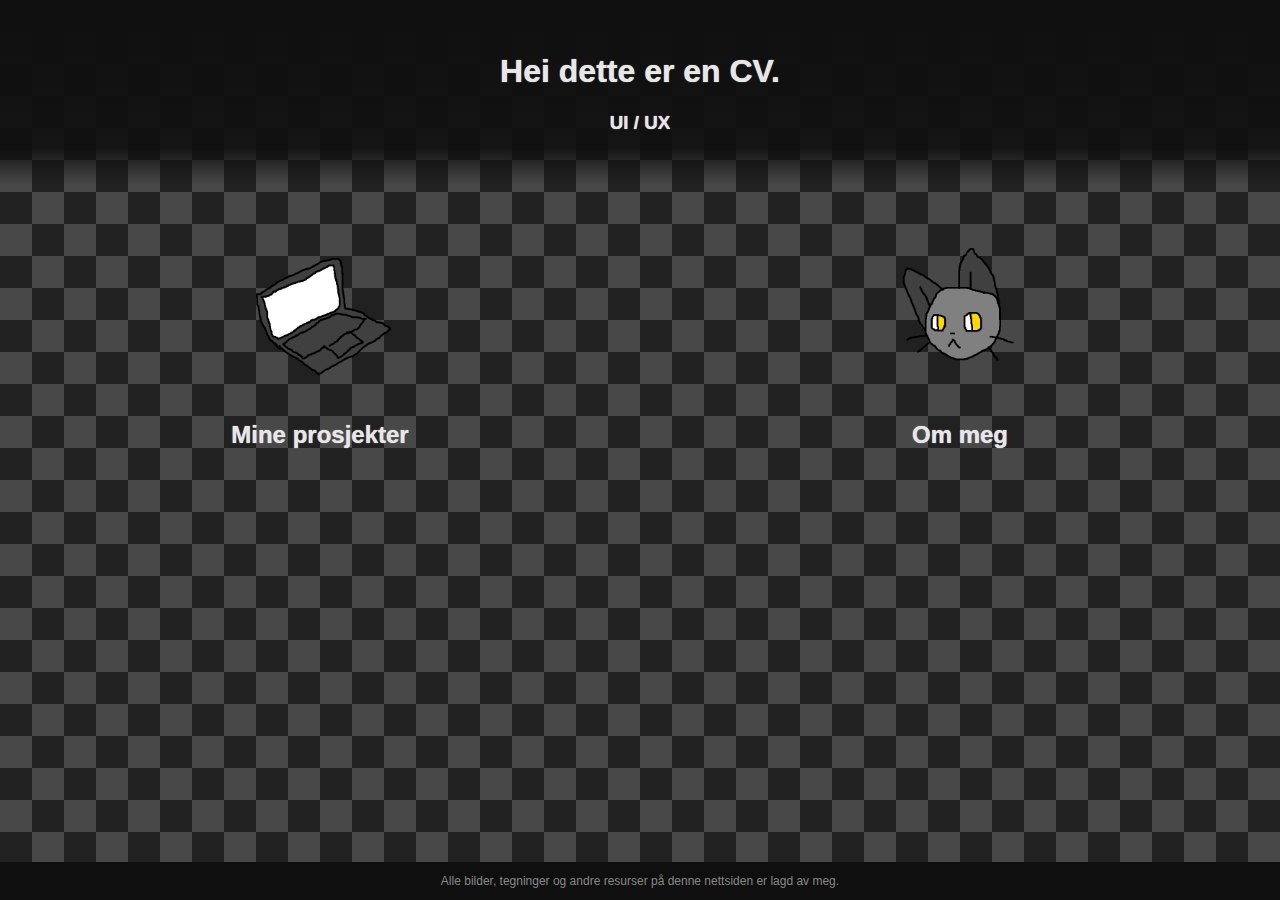
<file: index.html>
<!DOCTYPE html>
<html lang="en">
<head>
    <meta charset="UTF-8">
    <meta http-equiv="X-UA-Compatible" content="IE=edge">
    <meta name="viewport" content="width=device-width, initial-scale=1.0">
    <title>Portfolio</title>
    <link rel="stylesheet" href="styles/style.css">
    <link rel="icon" href="images/favicon.png">
</head>
<body>
    <header>
        <a href="index.html"><h1>Hei dette er en CV.</h1>
        <h3>UI / UX</h3></a>
    </header>

    <main>
        <nav>
            <div class="nav-box">
                <a href="projects.html"><div id="img-prosjekt" class="img"></div>
                <p><strong>Mine prosjekter</strong></p></a>
            </div>
            
            <div class="nav-box">
                <a href="about.html"><div id="img-om-meg" class="img"></div>
                <p><strong>Om meg</strong></p></a>
            </div>
        </nav>
    </main>

    <footer>
        <p>Alle bilder, tegninger og andre resurser på denne nettsiden er lagd av meg.</p>
    </footer>
</body>
</html>
</file>
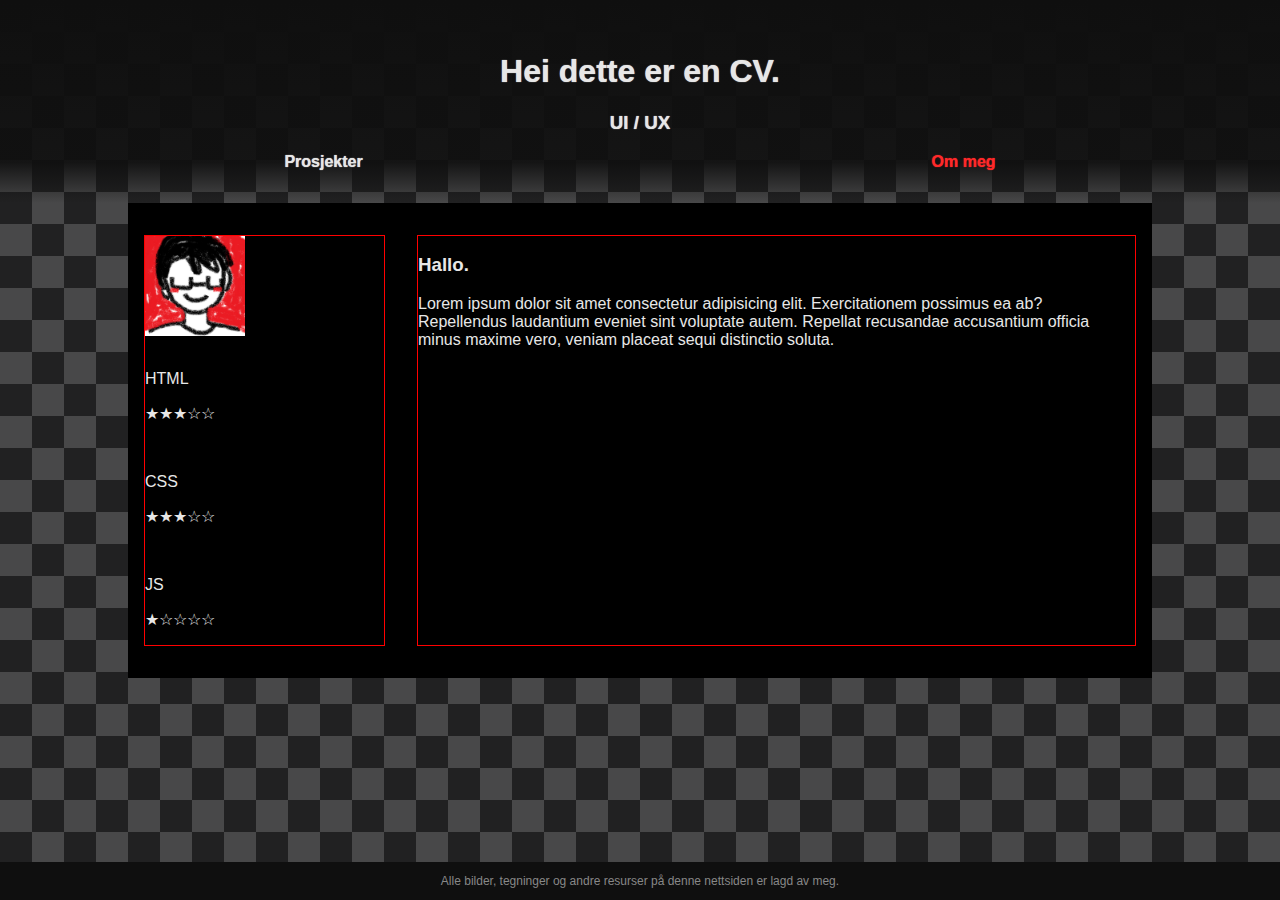
<file: about.html>
<!DOCTYPE html>
<html lang="en">
<head>
    <meta charset="UTF-8">
    <meta http-equiv="X-UA-Compatible" content="IE=edge">
    <meta name="viewport" content="width=device-width, initial-scale=1.0">
    <title>Om meg</title>
    <link rel="stylesheet" href="styles/style.css">
    <link rel="stylesheet" href="styles/om-meg.css">
    <link rel="icon" href="images/favicon.png">
</head>
<body>
    <header>
        <a href="index.html"><h1>Hei dette er en CV.</h1>
        <h3>UI / UX</h3></a>
        <nav>
            <a href="projects.html">
                <b>Prosjekter</b>
            </a>
            <a href="about.html" id="current-page">
                <b>Om meg</b>
            </a>
        </nav>
    </header>

    <main>
        <div class="box">
            <div id="image-of-me"></div>
            <br>
            <p>HTML</p>
            <p>★★★☆☆</p>
            <br>
            <p>CSS</p>
            <p>★★★☆☆</p>
            <br>
            <p>JS</p>
            <p>★☆☆☆☆</p>

        </div>
        <div class="box">
            <h3>Hallo.</h3>
            <p>Lorem ipsum dolor sit amet consectetur adipisicing elit. Exercitationem possimus ea ab? Repellendus laudantium eveniet sint voluptate autem. Repellat recusandae accusantium officia minus maxime vero, veniam placeat sequi distinctio soluta.</p>
        </div>
    </main>

    <footer>
        <p>Alle bilder, tegninger og andre resurser på denne nettsiden er lagd av meg.</p>
    </footer>
</body>
</html>

<!-- 
    Jeg er en veldig nysjerrig person, og elsker å lære. Er rask til å plukke opp nye ting, og bruke kunnskapen på kreative måter.
    
    Jeg er veldig fleksibel i ferdighetene mine, og har det mest gøy når jeg får utfordringer.
 -->
</file>
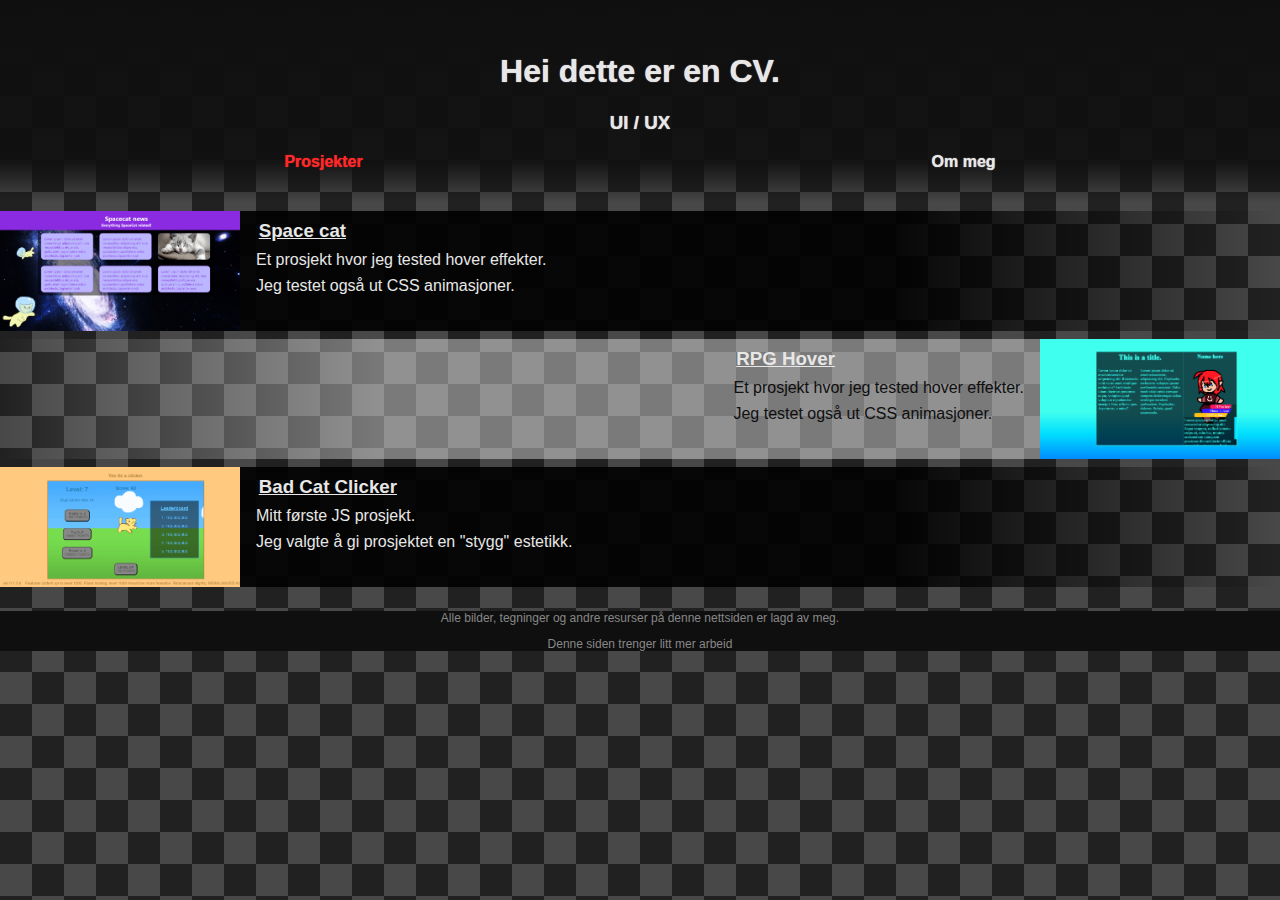
<file: projects.html>
<!DOCTYPE html>
<html lang="en">
<head>
    <meta charset="UTF-8">
    <meta http-equiv="X-UA-Compatible" content="IE=edge">
    <meta name="viewport" content="width=device-width, initial-scale=1.0">
    <title>Prosjekter</title>
    <link rel="stylesheet" href="styles/style.css">
    <link rel="stylesheet" href="styles/page.css">
    <link rel="icon" href="images/favicon.png">
</head>
<body>
    <header>
        <a href="index.html"><h1>Hei dette er en CV.</h1>
        <h3>UI / UX</h3></a>
        <nav>
            <a href="projects.html" id="current-page">
                <b>Prosjekter</b>
            </a>
            <a href="about.html">
                <b>Om meg</b>
            </a>
        </nav>
    </header>

    <main>
        <div class="ex-box">
            <div id="img-space-cat" class="img"></div>
            <div>
                <h3><a href="https://eddiekodehode.github.io/spacecat-selectors/">Space cat</a></h3>
                <p>Et prosjekt hvor jeg tested hover effekter.</p>
                <p>Jeg testet også ut CSS animasjoner.</p>
            </div>
        </div>
        <div class="ex-box">
            <div id="img-hover" class="img"></div>
            <div>
                <h3><a href="https://eddiekodehode.github.io/first-CSS-animation-test/">RPG Hover</a></h3>
                <p>Et prosjekt hvor jeg tested hover effekter.</p>
                <p>Jeg testet også ut CSS animasjoner.</p>
            </div>
        </div>
        <div class="ex-box">
            <div id="img-cat-clicker" class="img"></div>
            <div>
                <h3><a href="https://eddiekodehode.github.io/bad-clicker/">Bad Cat Clicker</a></h3>
                <p>Mitt første JS prosjekt.</p>
                <p>Jeg valgte å gi prosjektet en "stygg" estetikk.</p>
            </div>
        </div>
    </main>

    <footer>
        <p>Alle bilder, tegninger og andre resurser på denne nettsiden er lagd av meg.</p>
        <p>Denne siden trenger litt mer arbeid</p>
    </footer>
</body>
</html>
</file>
<file: styles/style.css>
:root {
    --main-color: #282829;
    --sec-color: #888;
    --tert-color: #e7e7e7;
    --dark-color: #0f0f0f;
    --acc-color: #ff2929;
}

@import url('https://fonts.googleapis.com/css2?family=Inter:wght@100;400;700&display=swap');

/* core elements */

body {
    margin: 0;
    padding: 0;
    background-color: var(--main-color);
    font-family: 'Inter', sans-serif;
    color: var(--tert-color);
    height: 100vh;
    width: 100vw;
    background-image: url(../images/checkers.png);
    background-repeat: repeat;
    background-size: 10%;
    overflow-x: hidden;
}

header {
    text-align: center;
    background: linear-gradient(180deg, rgba(15,15,15,1) 0%, rgba(15,15,15,0.9028653697807247) 80%, rgba(15,15,15,0) 100%);;
    padding: 2em 0;
}

header a {
    text-decoration: none;
    color: var(--tert-color);
    text-shadow: 0 0 1px;
    transition: 0.5s;
}

header a:hover {
    text-shadow: 0 0 15px;
}

main {
    padding: 2em 0;
}

nav {
    display: flex;
    justify-content: space-around;
}

footer {
    position: absolute;
    bottom: 0;
    background-color: var(--dark-color);
    width: 100vw;
    text-align: center;
    color: var(--sec-color);
    font-size: 0.75rem;
}

/*  */

.nav-box {
    display: flex;
    flex-direction: column;
    text-align: center;
    font-size: 1.5rem;
    text-shadow: 0 0 1px;
    transition: 0.5s;
}

.nav-box:hover {
    text-shadow: 0 0 10px;
    font-size: 1.6rem;
}

.nav-box a {
    text-decoration: none;
    color: var(--tert-color);
}

.nav-box .img {
    background-size: cover;
    height: 7.5em;
    width: 7.5em;
}

#img-prosjekt {
    background-image: url(../images/prosjekter.png);
}

#img-om-meg {
    background-image: url(../images/ommeg.png);
}

#current-page {
    color: var(--acc-color);
}

::-webkit-scrollbar {
    width: 6px;
    background-color: black;
}

::-webkit-scrollbar-thumb {
    background-color: white;
}
</file>
<file: styles/om-meg.css>
main {
    width: 80%;
    margin: auto;
    background-color: black;
    display: flex;
}

.box {
    border: 1px solid red;
    margin: 0 1em;
}

.box:nth-child(1) {
    width: 25%;
}

.box:nth-child(2) {
    width: 75%;
}

#image-of-me {
    background-image: url(../images/me.png);
    height: 100px;
    width: 100px;
    background-size: cover;
}
</file>
<file: styles/page.css>
main {
    padding: 0;
}

footer {
    position: relative;
    margin-top: 2em;
    margin-bottom: 0;
}

.ex-box a {
    color: var(--tert-color);
    transition: 0.2s;
}

.ex-box a:hover {
    color: var(--acc-color);
}

/*  */

.ex-box {
    display: flex;
    background: linear-gradient(90deg, rgba(0,0,0,0.9) 70%, rgba(0,0,0,0) 100%);
    margin: 0.5em 0;
}

.ex-box p, .ex-box h3 {
    margin: 0.5em 1em;
}

.ex-box .img {
    background-size: cover;
    height: 7.5em;
    width: 15em;
}

.ex-box:nth-child(even) {
    flex-direction: row-reverse;
    color: var(--dark-color);
    background: linear-gradient(270deg, rgba(255, 255, 255, 0.4) 70%, rgba(0,0,0,0) 100%);
}

#img-space-cat {
    background-image: url(../images/spacecat.png);
}

#img-hover {
    background-image: url(../images/hover.png);
}

#img-cat-clicker {
    background-image: url(../images/catclicker.png);
}
</file>
